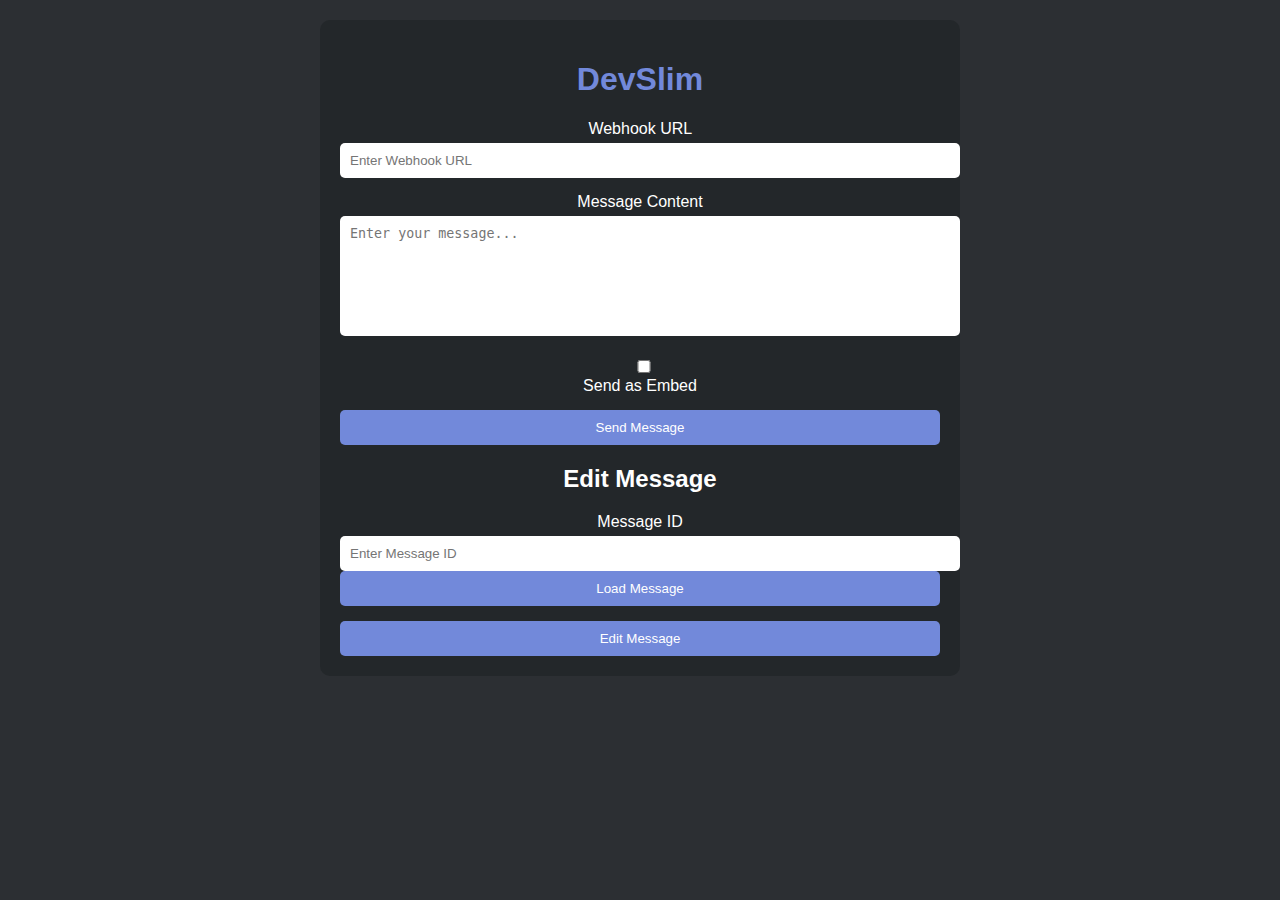
<file: index.html>
<!DOCTYPE html>
<html lang="en">
<head>
    <meta charset="UTF-8">
    <meta name="viewport" content="width=device-width, initial-scale=1.0">
    <title>DevSlim - Webhook Manager</title>
    <link rel="stylesheet" href="style.css">
</head>
<body>
    <div class="container">
        <h1>DevSlim</h1>
        
        <div class="form-group">
            <label for="webhookURL">Webhook URL</label>
            <input type="text" id="webhookURL" placeholder="Enter Webhook URL">
        </div>

        <div class="form-group">
            <label for="messageContent">Message Content</label>
            <textarea id="messageContent" placeholder="Enter your message..."></textarea>
        </div>

        <div class="form-group">
            <label><input type="checkbox" id="embedToggle"> Send as Embed</label>
        </div>

        <div id="embedSection" class="hidden">
            <div class="form-group">
                <label for="embedTitle">Embed Title</label>
                <input type="text" id="embedTitle" placeholder="Enter embed title">
            </div>
            <div class="form-group">
                <label for="embedDescription">Embed Description</label>
                <textarea id="embedDescription" placeholder="Enter embed description..."></textarea>
            </div>
            <div class="form-group">
                <label for="embedColor">Embed Color</label>
                <input type="color" id="embedColor" value="#ff0000">
            </div>
        </div>

        <button id="sendMessage">Send Message</button>

        <h2>Edit Message</h2>
        <div class="form-group">
            <label for="messageID">Message ID</label>
            <input type="text" id="messageID" placeholder="Enter Message ID">
            <button id="loadMessage">Load Message</button>
        </div>
        <button id="editMessage">Edit Message</button>
    </div>

    <script src="script.js"></script>
</body>
</html>
</file>
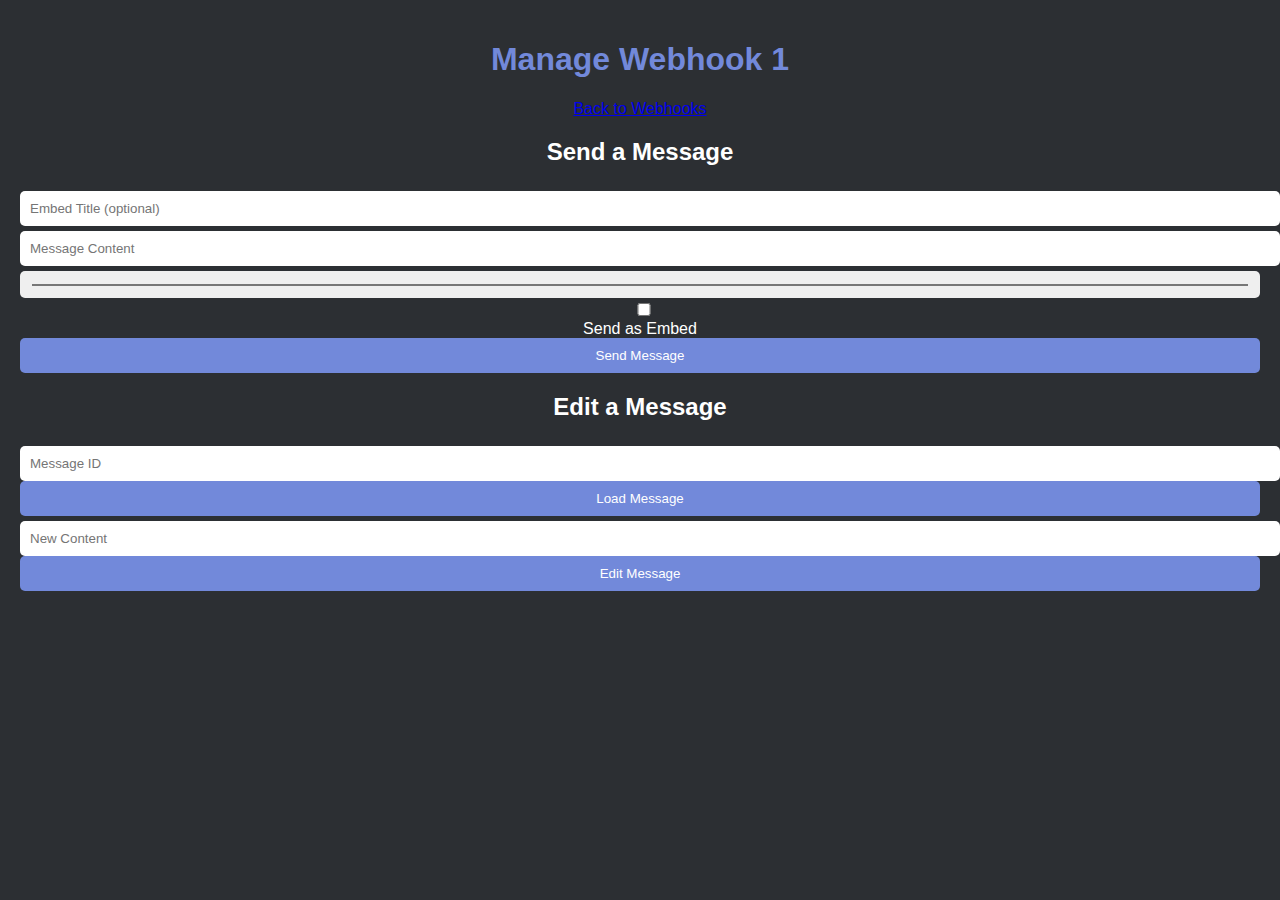
<file: webhook-1.html>
<!DOCTYPE html>
<html lang="en">
<head>
    <meta charset="UTF-8">
    <meta name="viewport" content="width=device-width, initial-scale=1.0">
    <title>Webhook 1</title>
    <link rel="stylesheet" href="style.css">
</head>
<body>
    <h1>Manage Webhook 1</h1>
    
    <a href="webhooks.html" class="button">Back to Webhooks</a>

    <h2>Send a Message</h2>
    <form id="webhookForm">
        <input type="text" id="embedTitle" placeholder="Embed Title (optional)">
        <input type="text" id="embedDescription" placeholder="Message Content">
        <input type="color" id="embedColor" value="#ff0000">
        <label>
            <input type="checkbox" id="embedToggle"> Send as Embed
        </label>
        <button type="submit">Send Message</button>
    </form>

    <h2>Edit a Message</h2>
    <form id="editForm">
        <input type="text" id="editMessageID" placeholder="Message ID">
        <button type="button" id="loadMessage">Load Message</button>
        <input type="text" id="editContent" placeholder="New Content">
        <button type="submit">Edit Message</button>
    </form>

    <script>
        const webhookURL = "https://discord.com/api/webhooks/1346170728252440668/fqkyNEgF9LDX-M3orKPrGdYtbmFFhub6WIvok1mARbB_7nOTW17b6RFTeG4dUvfUCMbU";

        // Send Message
        document.getElementById("webhookForm").addEventListener("submit", function(e) {
            e.preventDefault();

            const embedTitle = document.getElementById("embedTitle").value;
            const embedDescription = document.getElementById("embedDescription").value;
            const embedColor = document.getElementById("embedColor").value.replace("#", "0x");
            const sendAsEmbed = document.getElementById("embedToggle").checked;

            let payload = sendAsEmbed
                ? { embeds: [{ title: embedTitle || "Untitled", description: embedDescription, color: parseInt(embedColor) }] }
                : { content: embedDescription };

            fetch(webhookURL, {
                method: "POST",
                headers: { "Content-Type": "application/json" },
                body: JSON.stringify(payload)
            })
            .then(response => response.json())
            .then(data => {
                if (data.id) {
                    localStorage.setItem("lastMessageID", data.id);
                    document.getElementById("editMessageID").value = data.id; // Auto-fill message ID field
                    alert(`Message sent! Message ID: ${data.id}`);
                } else {
                    alert("Message sent, but couldn't retrieve message ID.");
                }
            })
            .catch(error => {
                alert("Error sending message!");
                console.error("Error:", error);
            });
        });

        // Load Message for Editing
        document.getElementById("loadMessage").addEventListener("click", function() {
            const messageID = document.getElementById("editMessageID").value || localStorage.getItem("lastMessageID");
            if (!messageID) return alert("Please enter a valid message ID.");

            fetch(`${webhookURL}/messages/${messageID}`)
            .then(response => {
                if (!response.ok) throw new Error("Message not found.");
                return response.json();
            })
            .then(data => {
                document.getElementById("editContent").value = data.content || "[No Content]";
                alert("Message loaded! You can now edit it.");
            })
            .catch(error => {
                alert("Could not load message content! Ensure it's sent from this webhook.");
                console.error("Error:", error);
            });
        });

        // Edit Message
        document.getElementById("editForm").addEventListener("submit", function(e) {
            e.preventDefault();

            const messageID = document.getElementById("editMessageID").value || localStorage.getItem("lastMessageID");
            const newContent = document.getElementById("editContent").value;

            if (!messageID) return alert("Please enter a valid message ID.");

            fetch(`${webhookURL}/messages/${messageID}`, {
                method: "PATCH",
                headers: { "Content-Type": "application/json" },
                body: JSON.stringify({ content: newContent })
            })
            .then(response => {
                if (!response.ok) throw new Error("Edit failed.");
                alert("Message edited successfully!");
            })
            .catch(error => {
                alert("Failed to edit message! Ensure it's sent from this webhook.");
                console.error("Error:", error);
            });
        });
    </script>
</body>
</html>
</file>
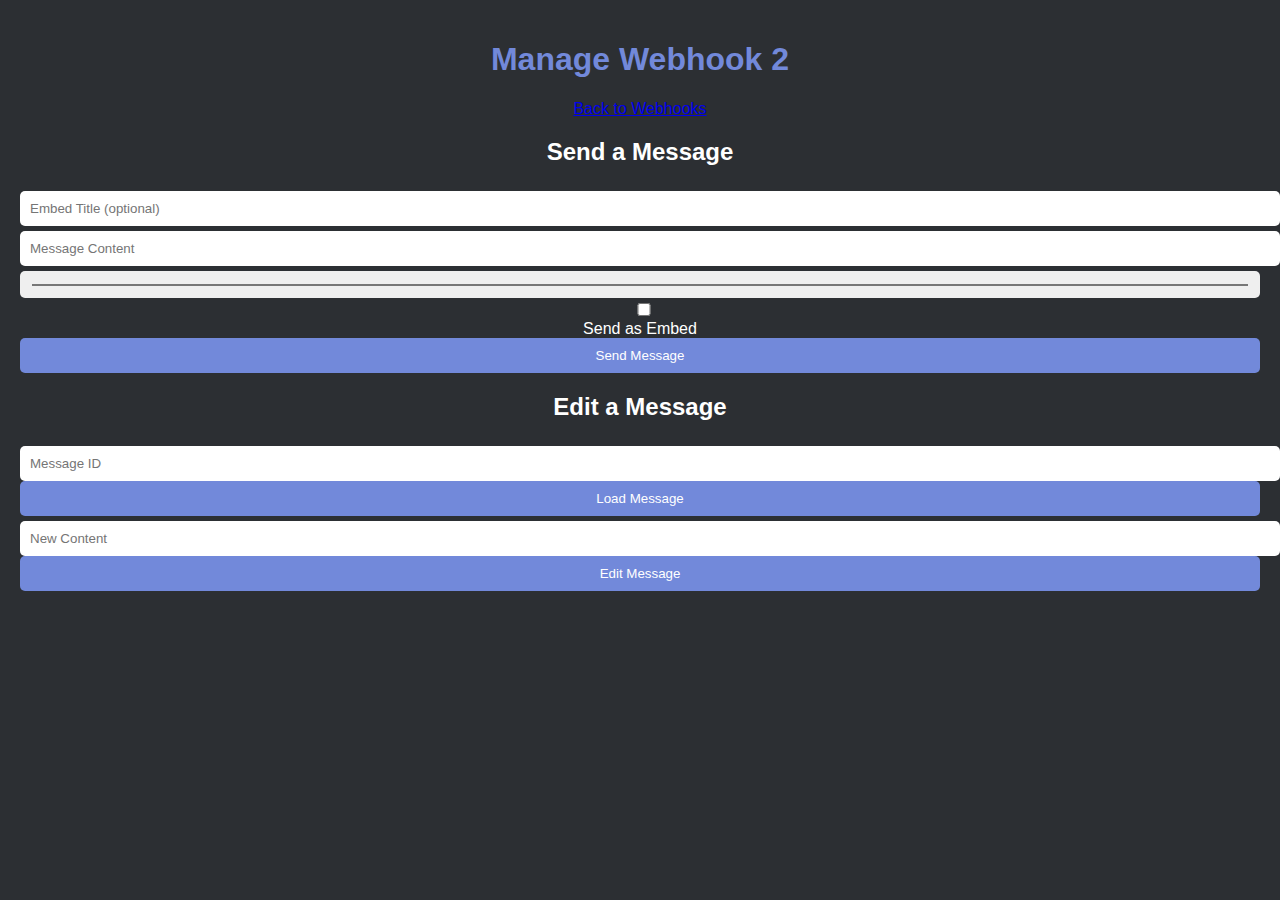
<file: webhook-2.html>
<!DOCTYPE html>
<html lang="en">
<head>
    <meta charset="UTF-8">
    <meta name="viewport" content="width=device-width, initial-scale=1.0">
    <title>Webhook 2</title>
    <link rel="stylesheet" href="style.css">
</head>
<body>
    <h1>Manage Webhook 2</h1>
    
    <a href="webhooks.html" class="button">Back to Webhooks</a>

    <h2>Send a Message</h2>
    <form id="webhookForm">
        <input type="text" id="embedTitle" placeholder="Embed Title (optional)">
        <input type="text" id="embedDescription" placeholder="Message Content">
        <input type="color" id="embedColor" value="#ff0000">
        <label>
            <input type="checkbox" id="embedToggle"> Send as Embed
        </label>
        <button type="submit">Send Message</button>
    </form>

    <h2>Edit a Message</h2>
    <form id="editForm">
        <input type="text" id="editMessageID" placeholder="Message ID">
        <button type="button" id="loadMessage">Load Message</button>
        <input type="text" id="editContent" placeholder="New Content">
        <button type="submit">Edit Message</button>
    </form>

    <script>
        const webhookURL = "https://discord.com/api/webhooks/1348112654148960276/NYHuXKmEQF54EHmHLNuqJsZeJLzJy0S2tRIgraxjOHKTzwAYzQlSYgHKh2eBMtHV16U4";

        document.getElementById("webhookForm").addEventListener("submit", function(e) {
            e.preventDefault();
            sendMessage(webhookURL);
        });

        document.getElementById("loadMessage").addEventListener("click", function() {
            loadMessage(webhookURL);
        });

        document.getElementById("editForm").addEventListener("submit", function(e) {
            e.preventDefault();
            editMessage(webhookURL);
        });
    </script>
    <script src="webhook-script.js"></script>
</body>
</html>
</file>
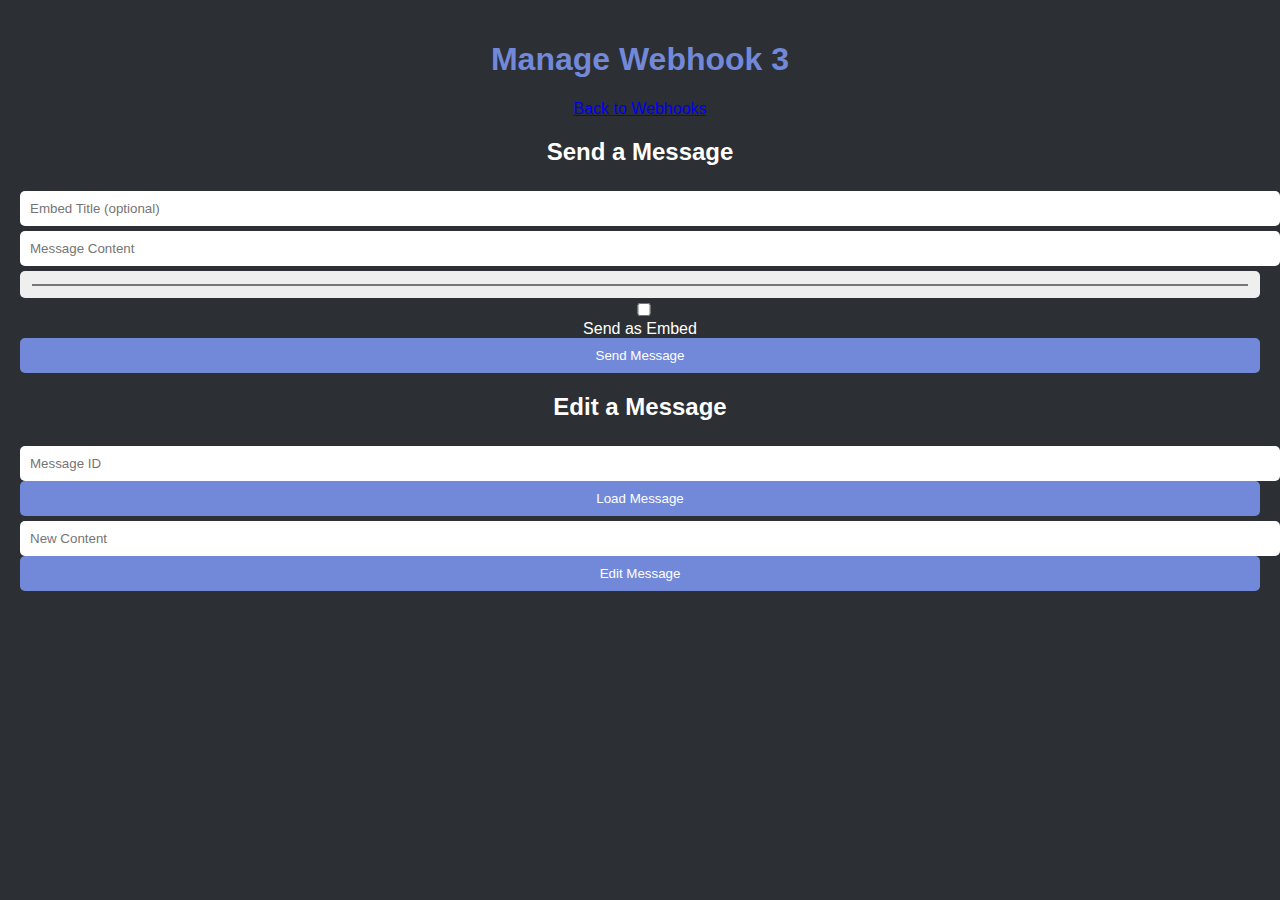
<file: webhook-3.html>
<!DOCTYPE html>
<html lang="en">
<head>
    <meta charset="UTF-8">
    <meta name="viewport" content="width=device-width, initial-scale=1.0">
    <title>Webhook 3</title>
    <link rel="stylesheet" href="style.css">
</head>
<body>
    <h1>Manage Webhook 3</h1>
    
    <a href="webhooks.html" class="button">Back to Webhooks</a>

    <h2>Send a Message</h2>
    <form id="webhookForm">
        <input type="text" id="embedTitle" placeholder="Embed Title (optional)">
        <input type="text" id="embedDescription" placeholder="Message Content">
        <input type="color" id="embedColor" value="#ff0000">
        <label>
            <input type="checkbox" id="embedToggle"> Send as Embed
        </label>
        <button type="submit">Send Message</button>
    </form>

    <h2>Edit a Message</h2>
    <form id="editForm">
        <input type="text" id="editMessageID" placeholder="Message ID">
        <button type="button" id="loadMessage">Load Message</button>
        <input type="text" id="editContent" placeholder="New Content">
        <button type="submit">Edit Message</button>
    </form>

    <script>
        const webhookURL = "https://discord.com/api/webhooks/1353305071831613492/3w8qlY9LnUmUt4Ojgx0hmcKl5bX0oJztC72qx_QyXcTvI3PQJo5bxXDTDQN0lHlwmf-J";

        document.getElementById("webhookForm").addEventListener("submit", function(e) {
            e.preventDefault();
            
            const embedTitle = document.getElementById("embedTitle").value;
            const embedDescription = document.getElementById("embedDescription").value;
            const embedColor = document.getElementById("embedColor").value.replace("#", "0x");
            const sendAsEmbed = document.getElementById("embedToggle").checked;

            let payload = sendAsEmbed
                ? { embeds: [{ title: embedTitle || "Untitled", description: embedDescription, color: parseInt(embedColor) }] }
                : { content: embedDescription };

            fetch(webhookURL, {
                method: "POST",
                headers: { "Content-Type": "application/json" },
                body: JSON.stringify(payload)
            })
            .then(response => response.json())
            .then(data => {
                alert("Message sent!");
                console.log("Sent message:", data);
            })
            .catch(error => alert("Error sending message!"));
        });

        // Load Message for Editing
        document.getElementById("loadMessage").addEventListener("click", function() {
            const messageID = document.getElementById("editMessageID").value;
            if (!messageID) return alert("Please enter a valid message ID.");

            fetch(`${webhookURL}/messages/${messageID}`)
            .then(response => response.json())
            .then(data => {
                document.getElementById("editContent").value = data.content || "[No Content]";
            })
            .catch(() => alert("Could not load message content!"));
        });

        // Edit Message
        document.getElementById("editForm").addEventListener("submit", function(e) {
            e.preventDefault();

            const messageID = document.getElementById("editMessageID").value;
            const newContent = document.getElementById("editContent").value;

            if (!messageID) {
                alert("Please enter a valid message ID.");
                return;
            }

            fetch(`${webhookURL}/messages/${messageID}`, {
                method: "PATCH",
                headers: { "Content-Type": "application/json" },
                body: JSON.stringify({ content: newContent })
            })
            .then(() => alert("Message edited successfully!"))
            .catch(() => alert("Failed to edit message!"));
        });
    </script>
</body>
</html>
</file>
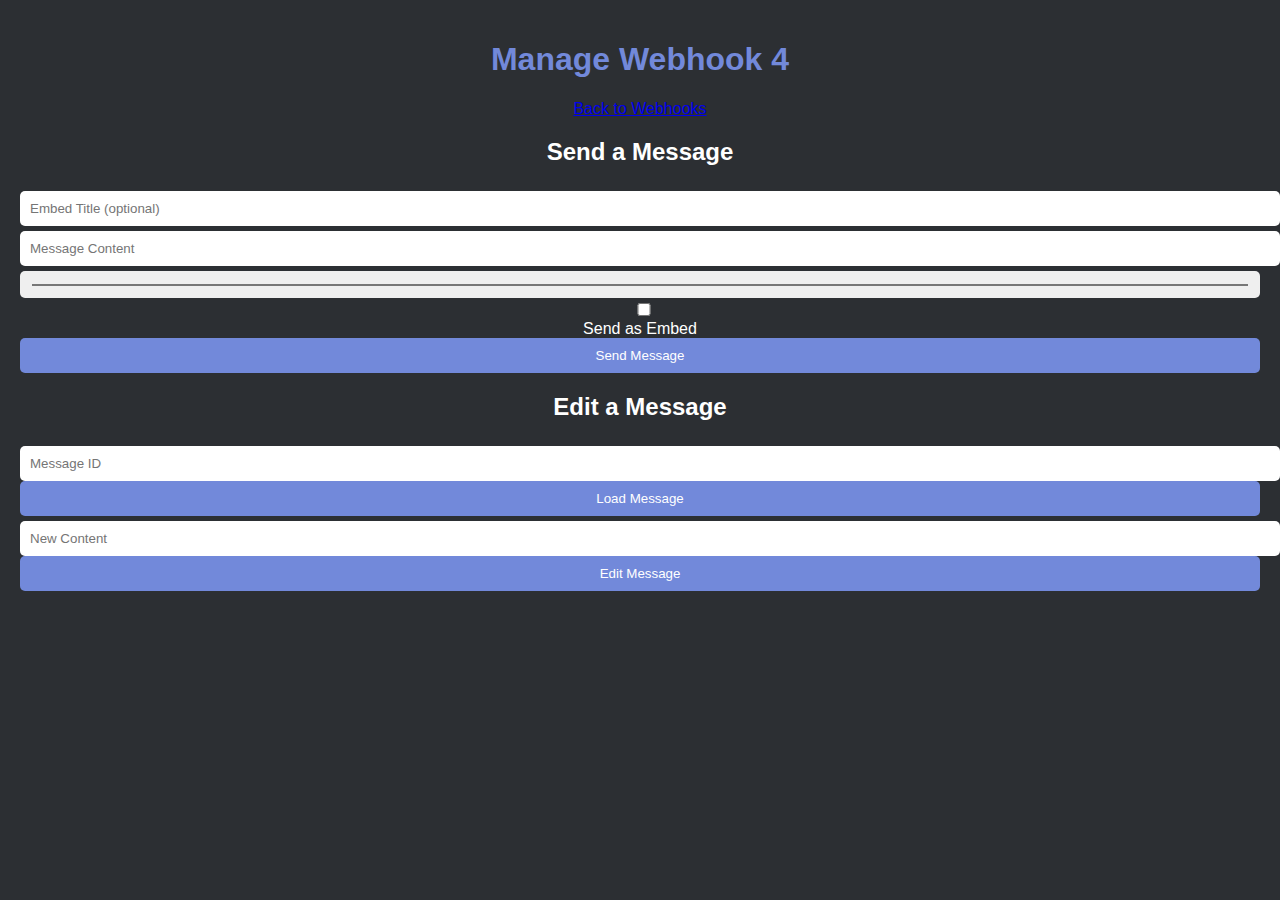
<file: webhook-4.html>
<!DOCTYPE html>
<html lang="en">
<head>
    <meta charset="UTF-8">
    <meta name="viewport" content="width=device-width, initial-scale=1.0">
    <title>Webhook 4</title>
    <link rel="stylesheet" href="style.css">
</head>
<body>
    <h1>Manage Webhook 4</h1>
    
    <a href="webhooks.html" class="button">Back to Webhooks</a>

    <h2>Send a Message</h2>
    <form id="webhookForm">
        <input type="text" id="embedTitle" placeholder="Embed Title (optional)">
        <input type="text" id="embedDescription" placeholder="Message Content">
        <input type="color" id="embedColor" value="#ff0000">
        <label>
            <input type="checkbox" id="embedToggle"> Send as Embed
        </label>
        <button type="submit">Send Message</button>
    </form>

    <h2>Edit a Message</h2>
    <form id="editForm">
        <input type="text" id="editMessageID" placeholder="Message ID">
        <button type="button" id="loadMessage">Load Message</button>
        <input type="text" id="editContent" placeholder="New Content">
        <button type="submit">Edit Message</button>
    </form>

    <script>
        const webhookURL = "https://discord.com/api/webhooks/1353311602337910836/j9Rv9T08iXXapZzX29trT1TIKSqfqW9r8R3o1vQnqjL3KfomoAM89IegpwOZMnqv69Yf";

        document.getElementById("webhookForm").addEventListener("submit", function(e) {
            e.preventDefault();
            
            const embedTitle = document.getElementById("embedTitle").value;
            const embedDescription = document.getElementById("embedDescription").value;
            const embedColor = document.getElementById("embedColor").value.replace("#", "0x");
            const sendAsEmbed = document.getElementById("embedToggle").checked;

            let payload = sendAsEmbed
                ? { embeds: [{ title: embedTitle || "Untitled", description: embedDescription, color: parseInt(embedColor) }] }
                : { content: embedDescription };

            fetch(webhookURL, {
                method: "POST",
                headers: { "Content-Type": "application/json" },
                body: JSON.stringify(payload)
            })
            .then(response => response.json())
            .then(data => {
                alert("Message sent!");
                console.log("Sent message:", data);
            })
            .catch(error => alert("Error sending message!"));
        });

        // Load Message for Editing
        document.getElementById("loadMessage").addEventListener("click", function() {
            const messageID = document.getElementById("editMessageID").value;
            if (!messageID) return alert("Please enter a valid message ID.");

            fetch(`${webhookURL}/messages/${messageID}`)
            .then(response => response.json())
            .then(data => {
                document.getElementById("editContent").value = data.content || "[No Content]";
            })
            .catch(() => alert("Could not load message content!"));
        });

        // Edit Message
        document.getElementById("editForm").addEventListener("submit", function(e) {
            e.preventDefault();

            const messageID = document.getElementById("editMessageID").value;
            const newContent = document.getElementById("editContent").value;

            if (!messageID) {
                alert("Please enter a valid message ID.");
                return;
            }

            fetch(`${webhookURL}/messages/${messageID}`, {
                method: "PATCH",
                headers: { "Content-Type": "application/json" },
                body: JSON.stringify({ content: newContent })
            })
            .then(() => alert("Message edited successfully!"))
            .catch(() => alert("Failed to edit message!"));
        });
    </script>
</body>
</html>
</file>
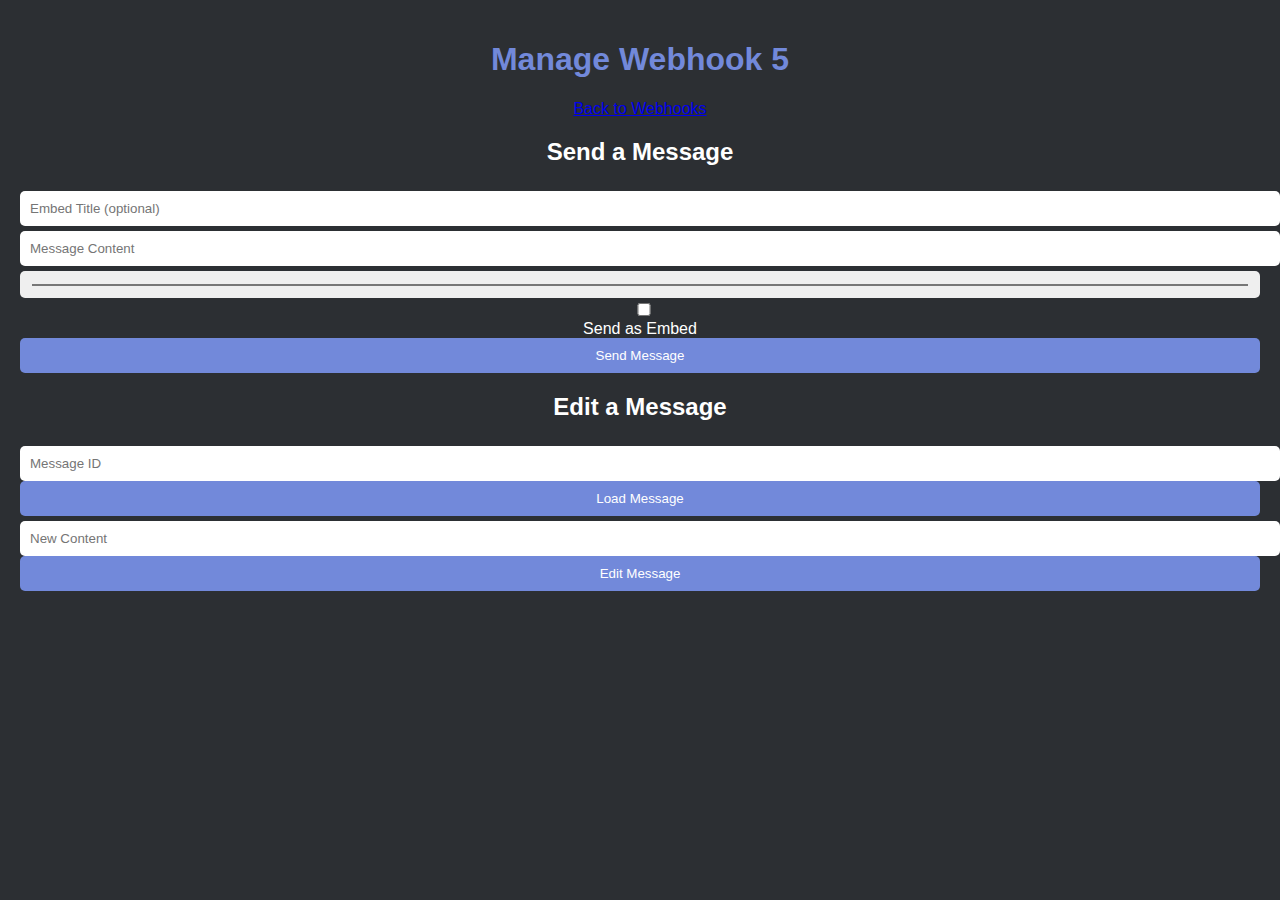
<file: webhook-5.html>
<!DOCTYPE html>
<html lang="en">
<head>
    <meta charset="UTF-8">
    <meta name="viewport" content="width=device-width, initial-scale=1.0">
    <title>Webhook 5</title>
    <link rel="stylesheet" href="style.css">
</head>
<body>
    <h1>Manage Webhook 5</h1>
    
    <a href="webhooks.html" class="button">Back to Webhooks</a>

    <h2>Send a Message</h2>
    <form id="webhookForm">
        <input type="text" id="embedTitle" placeholder="Embed Title (optional)">
        <input type="text" id="embedDescription" placeholder="Message Content">
        <input type="color" id="embedColor" value="#ff0000">
        <label>
            <input type="checkbox" id="embedToggle"> Send as Embed
        </label>
        <button type="submit">Send Message</button>
    </form>

    <h2>Edit a Message</h2>
    <form id="editForm">
        <input type="text" id="editMessageID" placeholder="Message ID">
        <button type="button" id="loadMessage">Load Message</button>
        <input type="text" id="editContent" placeholder="New Content">
        <button type="submit">Edit Message</button>
    </form>

    <script>
        const webhookURL = "https://discord.com/api/webhooks/1353311832974164038/NJVxtBB0MmtANqthg9_6firo6DmYltRIaxCYG6VRgcIpm4nAVEiCzmMA4JjQdNi4Zyg1";

        document.getElementById("webhookForm").addEventListener("submit", function(e) {
            e.preventDefault();
            
            const embedTitle = document.getElementById("embedTitle").value;
            const embedDescription = document.getElementById("embedDescription").value;
            const embedColor = document.getElementById("embedColor").value.replace("#", "0x");
            const sendAsEmbed = document.getElementById("embedToggle").checked;

            let payload = sendAsEmbed
                ? { embeds: [{ title: embedTitle || "Untitled", description: embedDescription, color: parseInt(embedColor) }] }
                : { content: embedDescription };

            fetch(webhookURL, {
                method: "POST",
                headers: { "Content-Type": "application/json" },
                body: JSON.stringify(payload)
            })
            .then(response => response.json())
            .then(data => {
                alert("Message sent!");
                console.log("Sent message:", data);
            })
            .catch(error => alert("Error sending message!"));
        });

        // Load Message for Editing
        document.getElementById("loadMessage").addEventListener("click", function() {
            const messageID = document.getElementById("editMessageID").value;
            if (!messageID) return alert("Please enter a valid message ID.");

            fetch(`${webhookURL}/messages/${messageID}`)
            .then(response => response.json())
            .then(data => {
                document.getElementById("editContent").value = data.content || "[No Content]";
            })
            .catch(() => alert("Could not load message content!"));
        });

        // Edit Message
        document.getElementById("editForm").addEventListener("submit", function(e) {
            e.preventDefault();

            const messageID = document.getElementById("editMessageID").value;
            const newContent = document.getElementById("editContent").value;

            if (!messageID) {
                alert("Please enter a valid message ID.");
                return;
            }

            fetch(`${webhookURL}/messages/${messageID}`, {
                method: "PATCH",
                headers: { "Content-Type": "application/json" },
                body: JSON.stringify({ content: newContent })
            })
            .then(() => alert("Message edited successfully!"))
            .catch(() => alert("Failed to edit message!"));
        });
    </script>
</body>
</html>
</file>
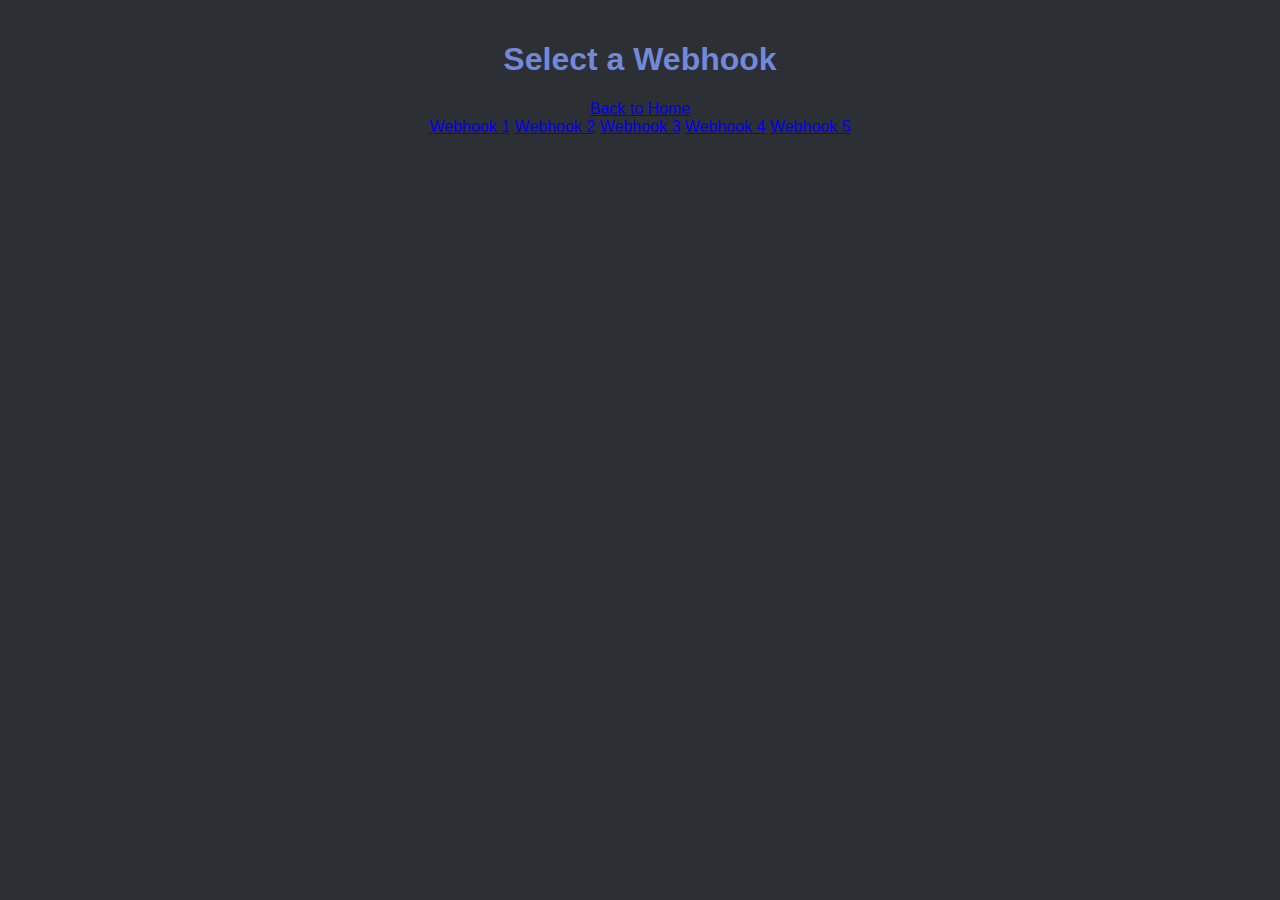
<file: webhooks.html>
<!DOCTYPE html>
<html lang="en">
<head>
    <meta charset="UTF-8">
    <meta name="viewport" content="width=device-width, initial-scale=1.0">
    <title>Select Webhook</title>
    <link rel="stylesheet" href="style.css">
</head>
<body>
    <h1>Select a Webhook</h1>
    <a href="index.html" class="button">Back to Home</a>

    <div class="webhook-list">
        <a href="webhook-1.html" class="button">Webhook 1</a>
        <a href="webhook-2.html" class="button">Webhook 2</a>
        <a href="webhook-3.html" class="button">Webhook 3</a>
        <a href="webhook-4.html" class="button">Webhook 4</a>
        <a href="webhook-5.html" class="button">Webhook 5</a>
        <!-- Repeat for all 25 webhooks -->
    </div>
</body>
</html>
</file>
<file: style.css>
body {
    font-family: Arial, sans-serif;
    background-color: #2C2F33;
    color: white;
    text-align: center;
    margin: 0;
    padding: 20px;
}

.container {
    max-width: 600px;
    margin: auto;
    background-color: #23272A;
    padding: 20px;
    border-radius: 10px;
}

h1 {
    color: #7289DA;
}

.form-group {
    margin-bottom: 15px;
}

input, textarea {
    width: 100%;
    padding: 10px;
    margin-top: 5px;
    border-radius: 5px;
    border: none;
}

textarea {
    resize: none;
    height: 100px;
}

button {
    width: 100%;
    padding: 10px;
    background-color: #7289DA;
    color: white;
    border: none;
    cursor: pointer;
    border-radius: 5px;
}

button:hover {
    background-color: #677BC4;
}

.hidden {
    display: none;
}
</file>
